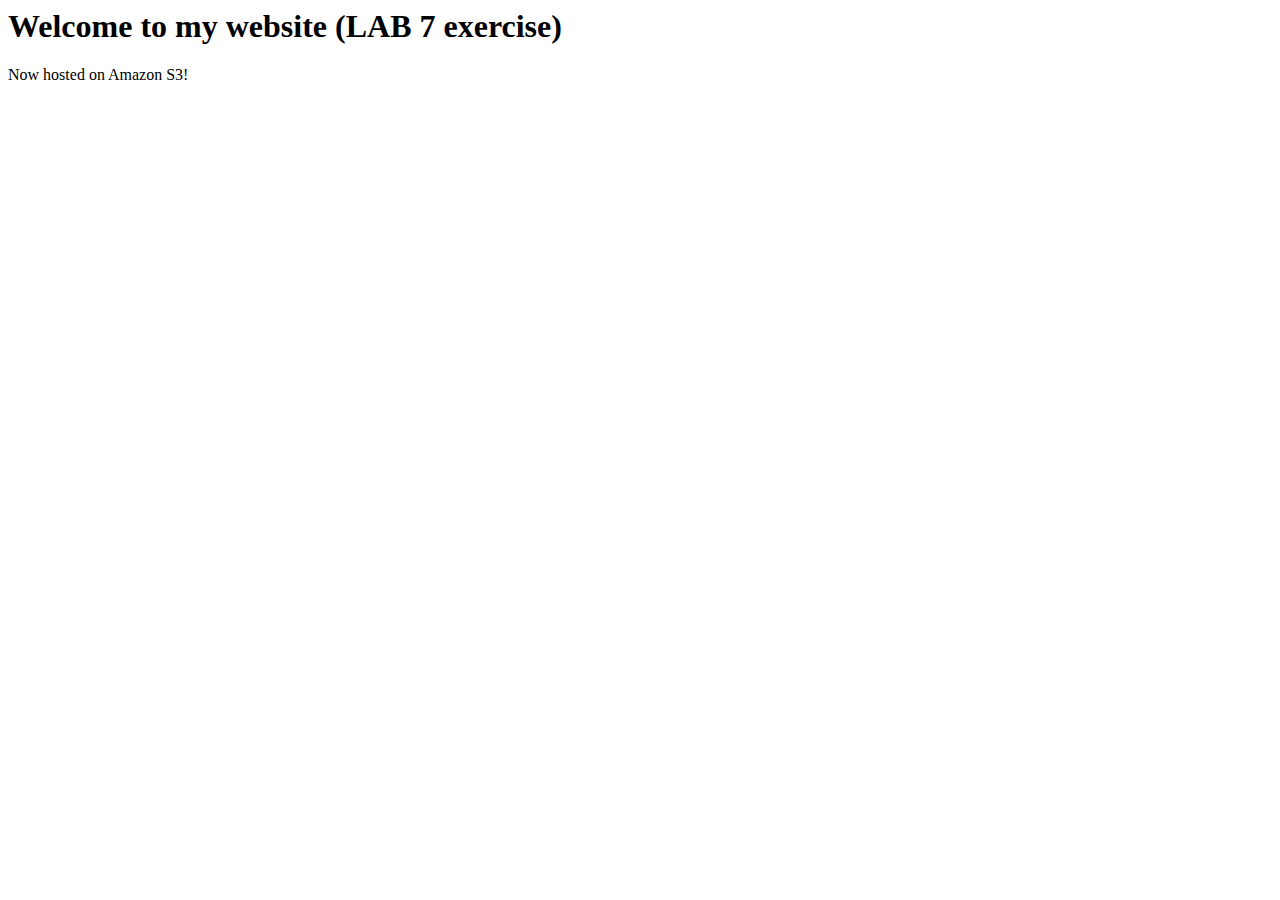
<file: MIS 6363/Lab 7/index.html>
<html xmlns="http://www.w3.org/1999/xhtml" >
<head>
    <title>My Website Home Page</title>
</head>
<body>
  <h1>Welcome to my website (LAB 7 exercise)</h1>
  <p>Now hosted on Amazon S3!</p>
</body>
</html>
</file>
